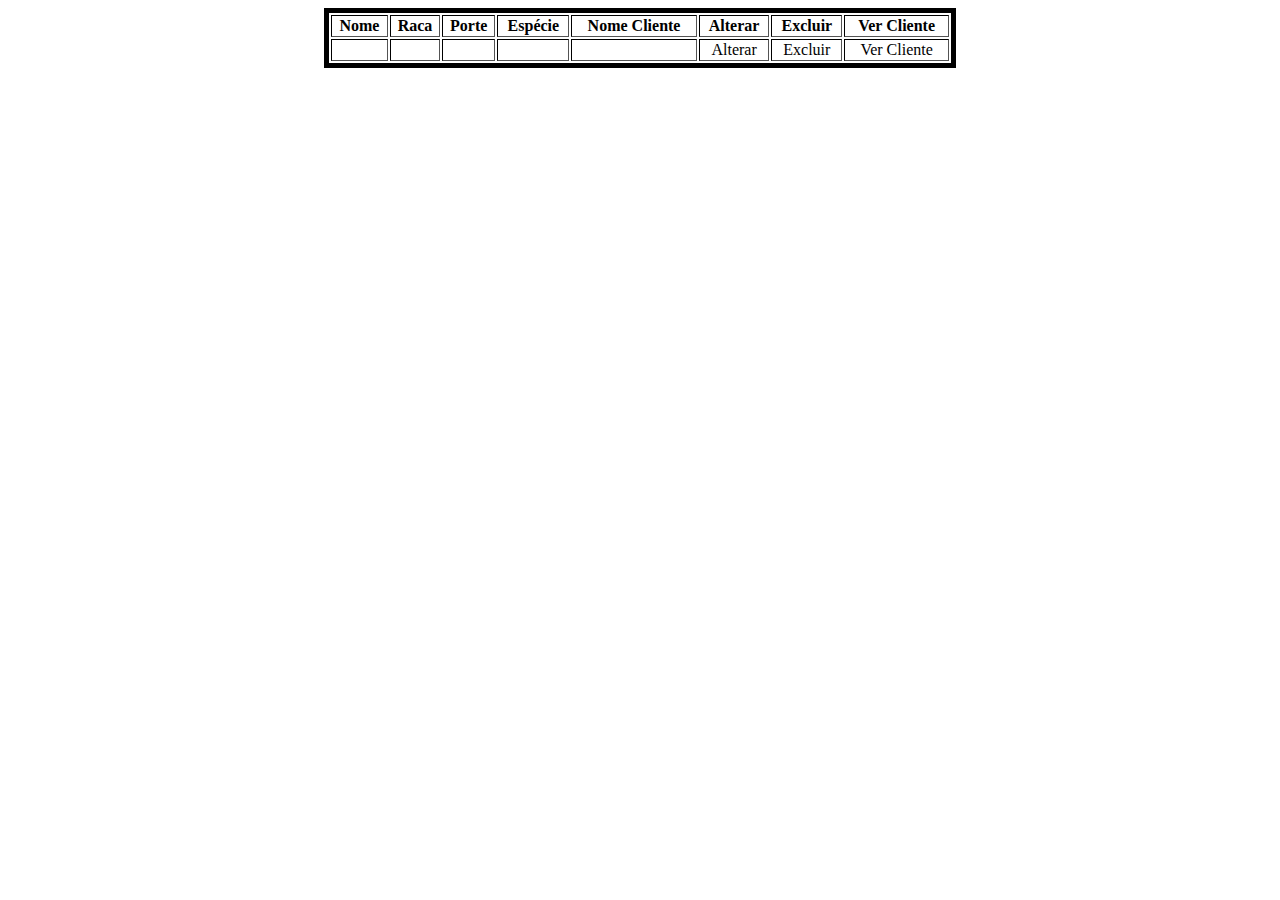
<file: src/main/resources/templates/animal/listarAnimal.html>
<!DOCTYPE html>
<html xmlns:th="http//thymeleaf.org">
<head>
<meta charset="utf-8">
<title>Insert title here</title>

<style>
.tabela{
	border:5px solid black;
	width:50%;
	text-align: center;
	margin: auto;	
}

</style>
</head>
<body>
	<table class="tabela" border="1	">
		<tr>
			<th>Nome</th>
			<th>Raca</th>	
			<th>Porte</th>	
			<th>Espécie</th>
			<th>Nome Cliente</th>	
			<th>Alterar</th>	
			<th>Excluir</th>
			<th>Ver Cliente</th>	
		</tr>
			<tr th:each="a: ${animal}">	
			
			
				<td th:text="${a.nome}"></td>
				<td th:text="${a.raca}"></td>
				<td th:text="${a.porte}"></td>
				<td th:text="${a.especie}"></td> 
				<td th:text="${a.cliente.nome}"></td>
				
				<td> <a th:href="@{/alterarAnimal(id=${a.codigo})}">Alterar</td>
				
				<td><a th:href="@{/excluirAnimal(id=${a.codigo})}">Excluir</td>
				
				<td><a th:href="@{/alterarCliente(id=${a.cliente.id})}">Ver Cliente</td>
			</tr>
			</tr>
			
								
		
		
	
	</table>
	
</body>
</html>
</file>
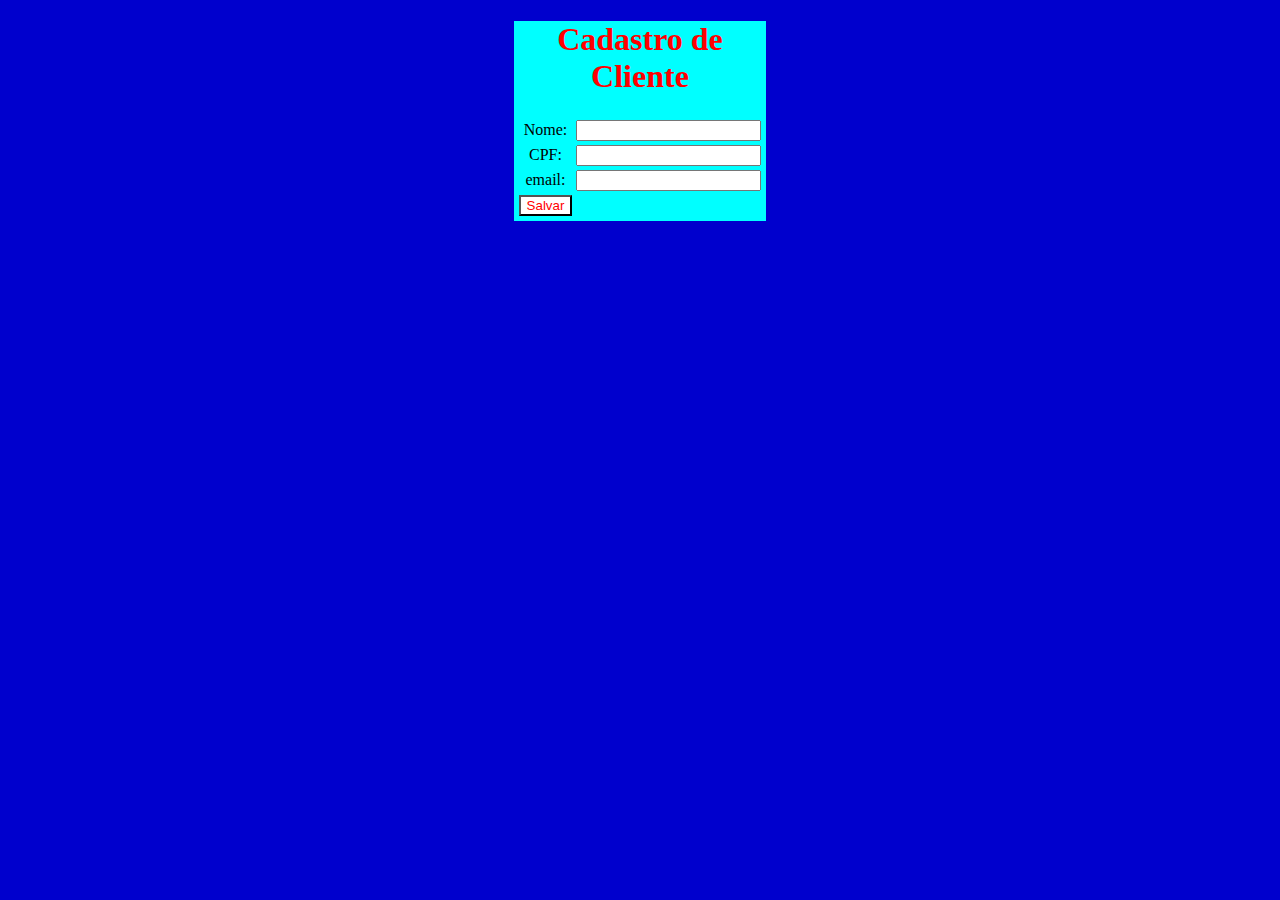
<file: src/main/resources/templates/cliente/form.html>
<!DOCTYPE html>
<html xmlns:th="http://thymeleaf.org">
<head>
<meta charset="ISO-8859-1">
<title>Cadastre-se</title>

	<style>
	body{
		background-color: MediumBlue;
				
	}
	form{
		background-color: cyan;
		margin: auto;
		width:20%;
		height:200px;
		text-align: center;
		

	}
	table{
		margin:auto;
	
		
	}
	.h1{
		color:red;
	}
	.botao{
	background-color: white;
	color: red;
	
	
	}
	
	
	</style>
</head>
<body>

	
<form method="post" class="form">	
	<table class="table">
	
	<input type="hidden"  th:value="${cliente?.id}" name="id">
	
	<h1 class="h1">Cadastro de Cliente</h1>
		<tr>
			<td>Nome:</td>
			<td><input type="text" name="nome" th:value="${cliente?.nome}"></td>
		</tr>
		
		<tr>
			<td>CPF:</td>
			<td><input type="text" name="cpf"th:value="${cliente?.cpf}"></td>			
		</tr>
		
		<tr>
			<td>email:</td>
			<td><input type="email" name="email"th:value="${cliente?.email}"></td>
		</tr>	 
		
		<td><button type="submit" class="botao">Salvar</button></td>
			
			
	</table>
</form>
</body>
</html>
</file>
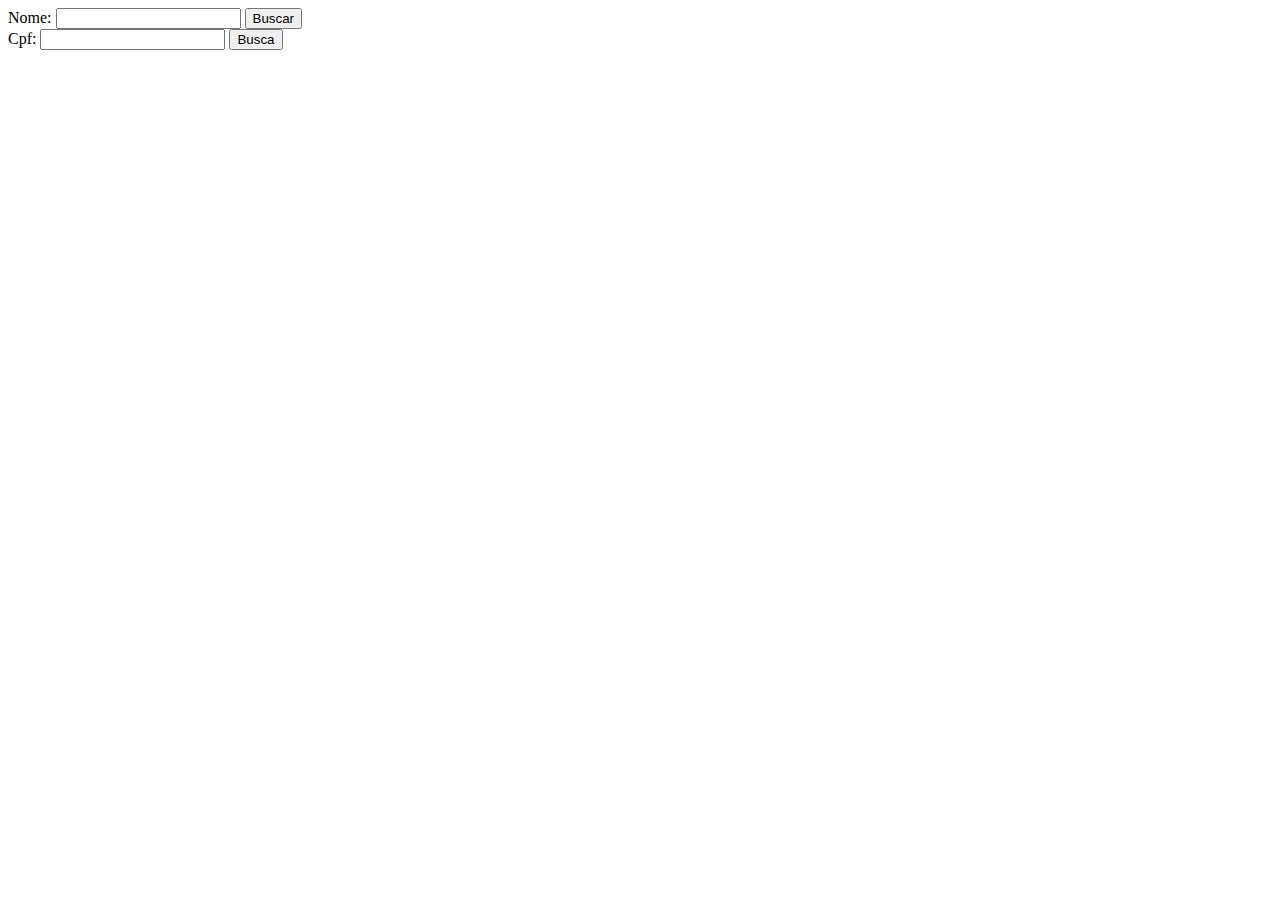
<file: src/main/resources/templates/cliente/formuNomeCpf.html>
<!DOCTYPE html>
<html xmlns:th="http://thymeleaf.org">
<head>
<meta charset="ISO-8859-1">
<title>Insert title here</title>
</head>
<body>
	<form action="buscarPorNome">
		<label>Nome:</label>
		<input type="search" name="nome"> 
		<button type="submit">Buscar</button>
	
	</form>
	
	<form action="buscarPorCpf">
		<label>Cpf:</label>
		<input type="search" name="cpf">
		<button type="submit">Busca</button>	
	</form>
<span style="color:red" th:text="${msg}"></span>

</body>
</html>
</file>
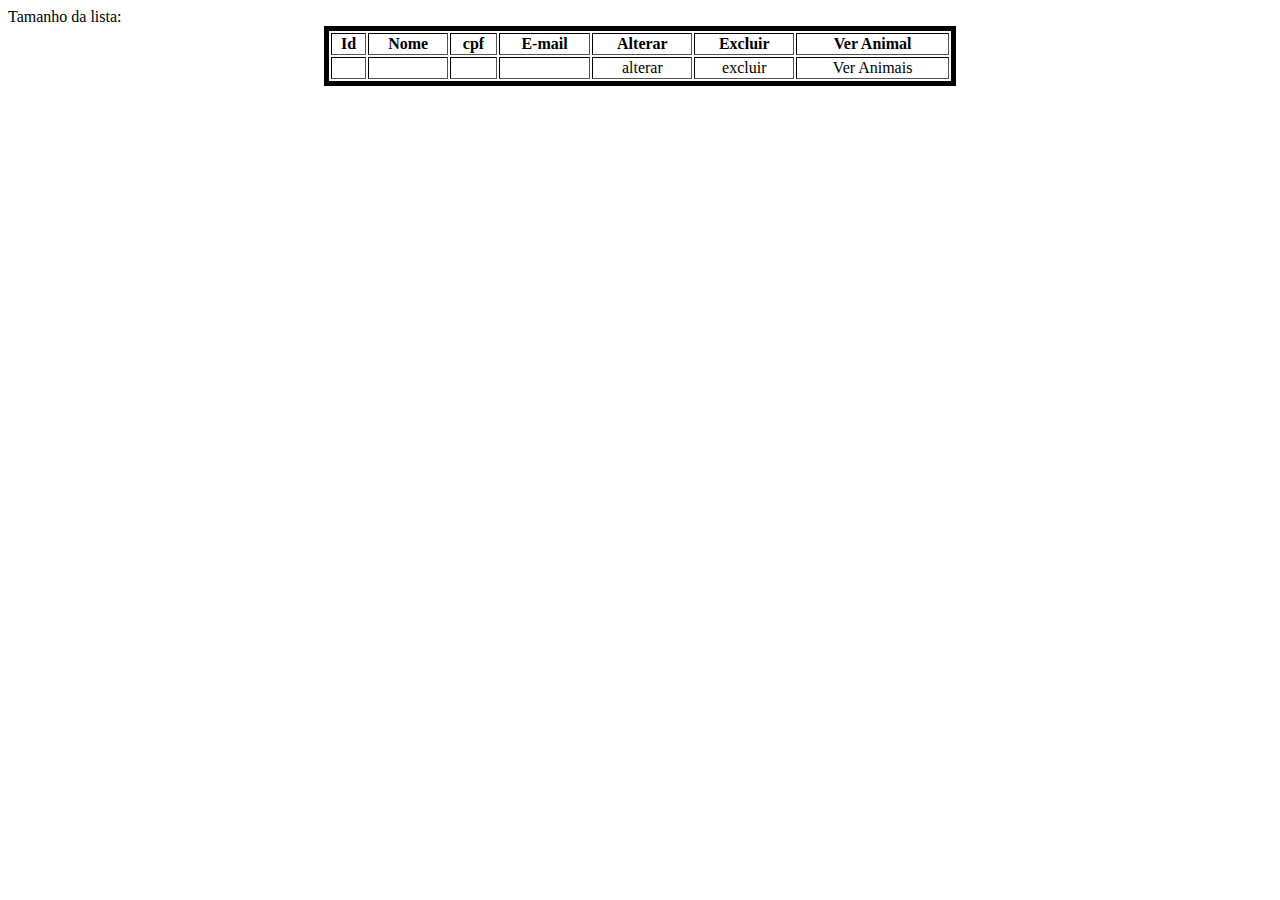
<file: src/main/resources/templates/cliente/listaCliente.html>
<!DOCTYPE html>
<html xmlns:th="http//thymeleaf.org">
<head>
<meta charset="utf-8">
<title>Insert title here</title>

<style>
.tabela{
	border:5px solid black;
	width:50%;
	text-align: center;
	margin: auto;
	
}


</style>


</head>
<body>
Tamanho da lista: <span th:text="${clientes.size()}"></span>
	
	<table class="tabela" border="1	">
		<tr>
			<th>Id</th>
			<th>Nome</th>
			<th>cpf</th>
			<th>E-mail</th>
			<th>Alterar</th>
			<th>Excluir</th>
			<th>Ver Animal</th>
			
			
		</tr>	
		
		<tr th:each="c: ${clientes}">	
			<td th:text="${c.id}"></td>
			<td th:text="${c.nome}"></td>
			<td th:text="${c.cpf}"></td>
			<td th:text="${c.email}"></td>
			<td><a th:href="@{/alterarCliente(id=${c.id})}">alterar</a></td>
			<td><a th:href="@{/excluirCliente(id=${c.id})}">excluir</a></td>
			<td><a th:href="@{/verAnimal(id=${c.id})}">Ver Animais</td>
		
		</tr>	
	</table>

</body>
</html>
</file>
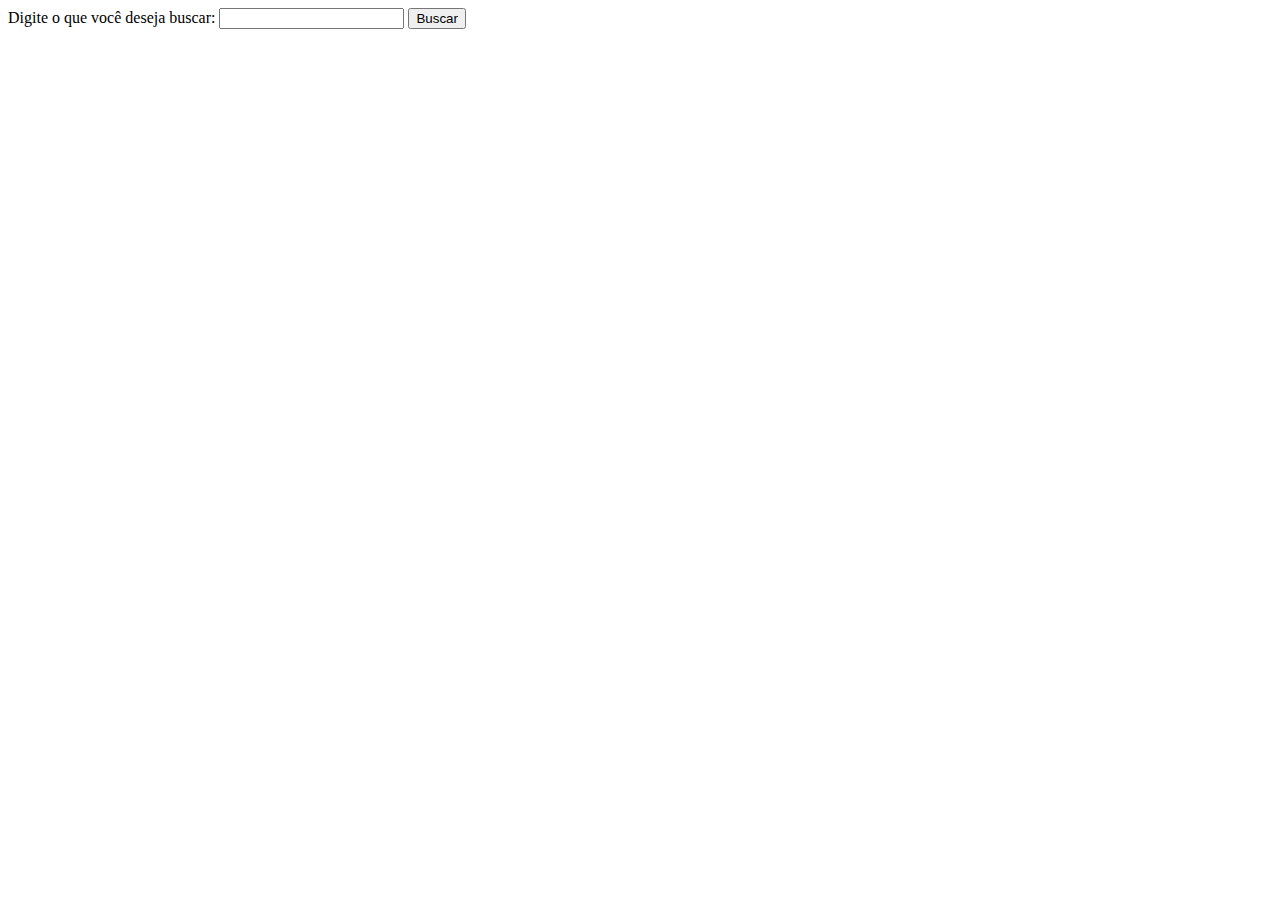
<file: src/main/resources/templates/produto/buscarProduto.html>
<!DOCTYPE html>
<html>
<head>
<meta charset="utf-8">
<title>Insert title here</title>
</head>
<body>
	<form action="buscarProduto">
		<label>Digite o que você deseja buscar:</label>
		<input type="search" name="p"> 
		<button type="submit">Buscar</button>
</body>
</html>
</file>
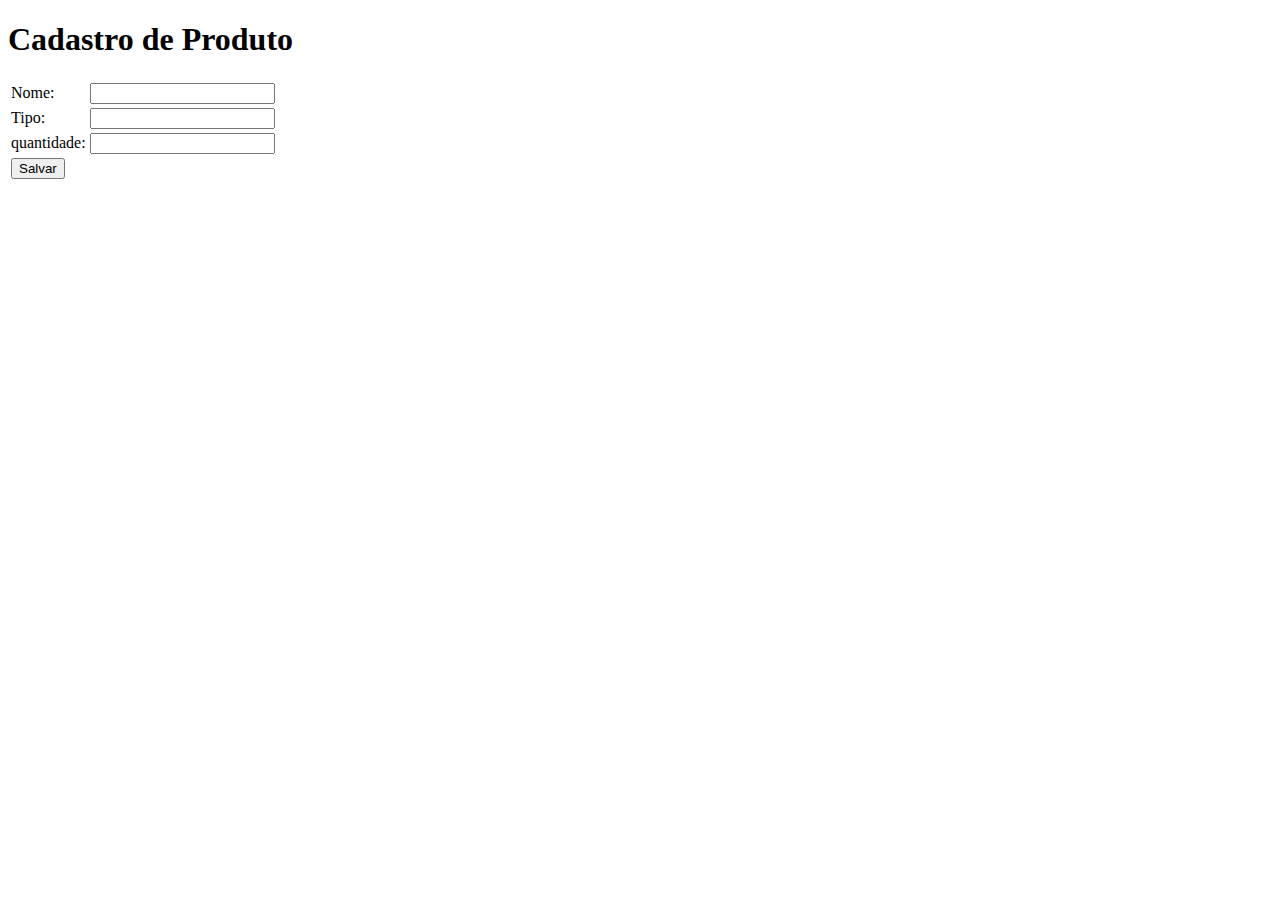
<file: src/main/resources/templates/produto/formProduto.html>
<!DOCTYPE html>
<html xmlns:th="http//thymeleaf.org">
<head>
<meta charset="ISO-8859-1">
<title>Insert title here</title>
</head>
<body>

<form method="post" class="form">	
	<table class="table">
	
	<!-- Altera o animal sem acrescentar um novo cliente -->
	<input type="hidden" th:value="${produtos?.id}" name="id">
	<h1>Cadastro de Produto</h1>
		<tr>
			<td>Nome:</td>
			<td><input type="text" name="nome" th:value="${produtos?.nome}"></td>
		</tr>
		
		<tr>
			<td>Tipo:</td>
			<td><input type="text" name="tipo" th:value="${produtos?.tipo}"></td>			
		</tr>
		
		<tr>
			<td>quantidade:</td>
			<td><input type="number" name="qtd" th:value="${produtos?.qtd}"></td>
		</tr>	 
		
		<td><button type="submit">Salvar</button></td>
			
			
	</table>
</form>

</body>
</html>
</file>
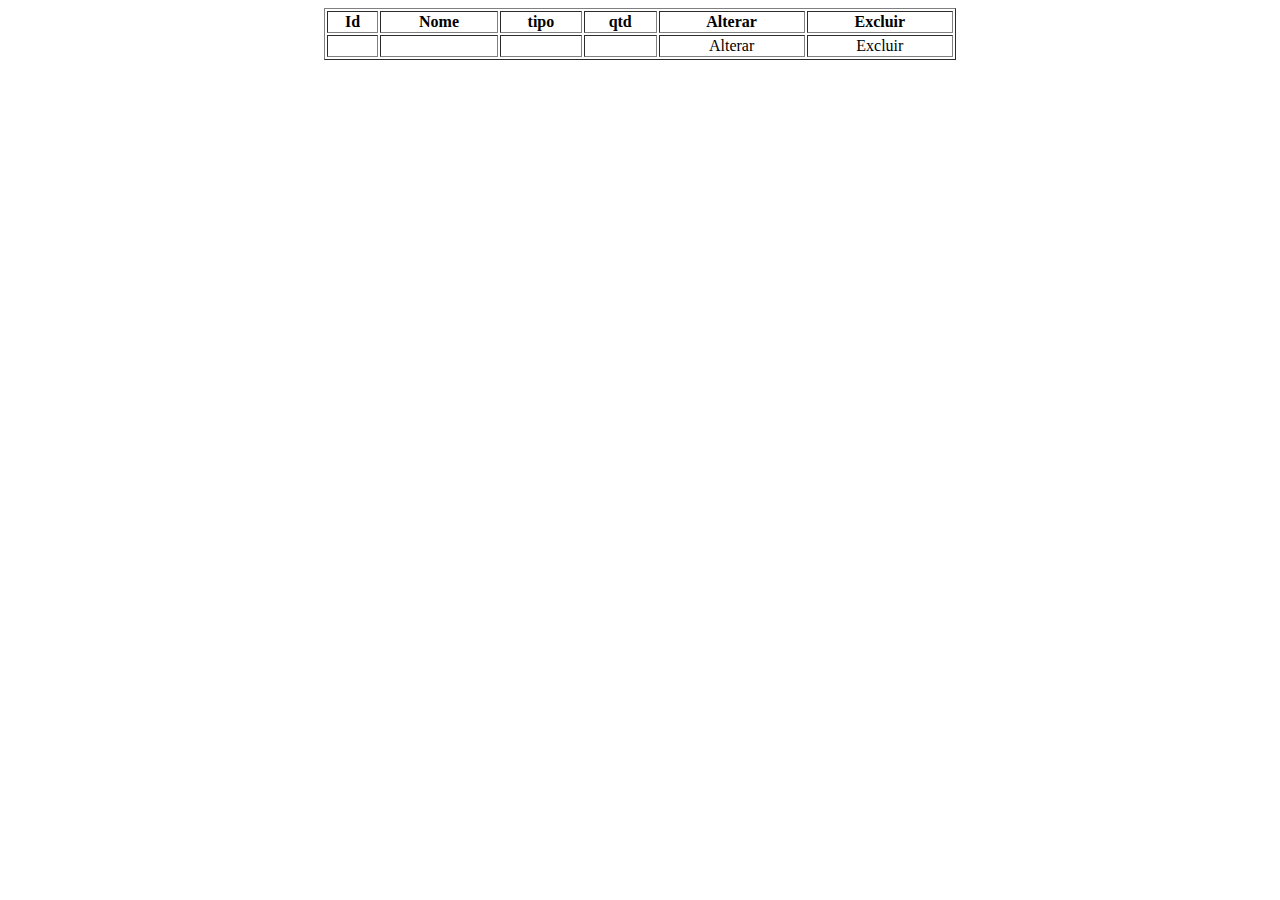
<file: src/main/resources/templates/produto/listarProduto.html>
<!DOCTYPE html>
<html xmlns:th="http//thymeleaf.org">
<head>
<meta charset="utf-8">
<title>Insert title here</title>

<style>
.tabela{
	margin:auto;
	width:50%;
	text-align: center;
}

</style>

</head>
<body>


<table class="tabela" border="1	">
	
		<tr>
			<th>Id</th>
			<th>Nome</th>
			<th>tipo</th>
			<th>qtd</th>
			<th>Alterar</th>
			<th>Excluir</th>
			
		</tr>
		
		<tr th:each="p: ${produto}">
			<td th:text="${p.id}">
			<td th:text="${p.nome}">
			<td th:text="${p.tipo}">
			<td th:text="${p.qtd}">
			<td><a th:href="@{/alterarProduto(id=${p.id})}"</a>Alterar</td>
			<td><a th:href="@{/excluirProduto(id=${p.id})}"</a>Excluir</td>
		
		</tr>	
		</table>
		
</body>
</html>
</file>
